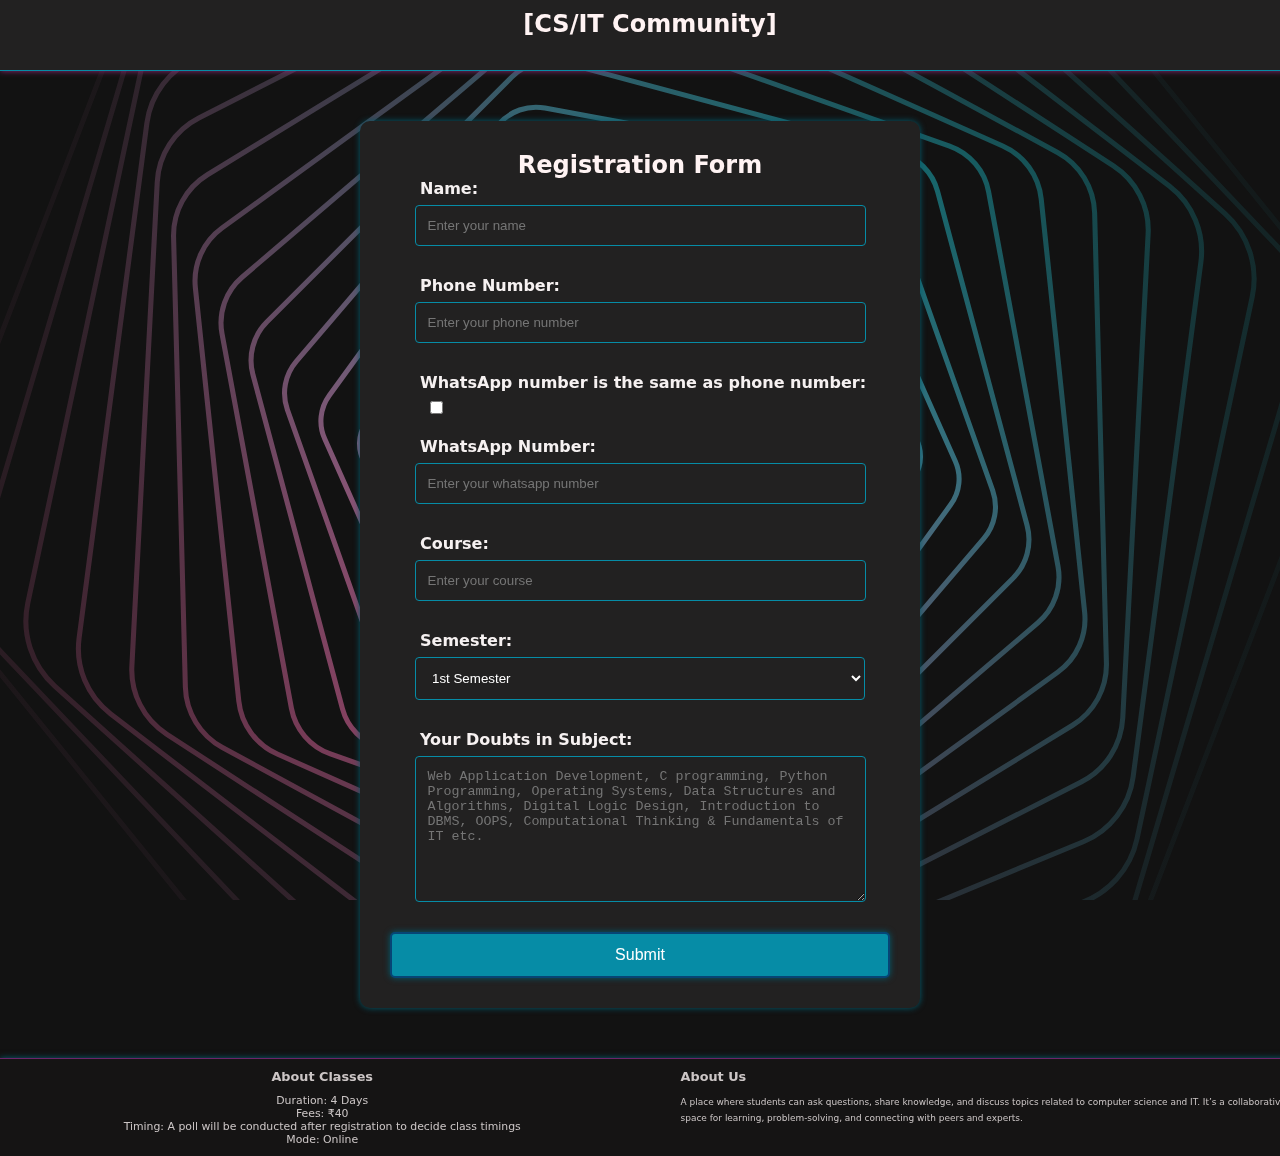
<file: index.html>
<!DOCTYPE html>
<html lang="en">
<head>
  <meta charset="UTF-8">
  <meta name="viewport" content="width=device-width, initial-scale=1.0">
  <title>Student Information Form</title>
<link rel="stylesheet" href="style.css">
</head>
<script>
    var submitted=false; </script>
<iframe src="" frameborder="0" name="cnfrm" id="cnfrm" style="display: none;" onload="if(submitted){window.location='payment/';}"></iframe>
<body>
  <header><h2>[CS/IT Community]</h2></header>
  

<svg xmlns="http://www.w3.org/2000/svg" version="1.1" xmlns:xlink="http://www.w3.org/1999/xlink" xmlns:svgjs="http://svgjs.dev/svgjs" viewBox="0 0 800 800" opacity="1"><defs><linearGradient x1="50%" y1="0%" x2="50%" y2="100%" id="gggyrate-grad"><stop stop-color="hsl(184, 74%, 44%)" stop-opacity="1" offset="0%"></stop><stop stop-color="hsl(332, 87%, 70%)" stop-opacity="1" offset="100%"></stop></linearGradient></defs><g stroke-width="4.5" stroke="url(#gggyrate-grad)" fill="none"><path d="M356.35234999180307 -229.51651353541382C383.3614969325979 -245.10744321746287 416.63844203224585 -245.10744321746287 443.6475889730407 -229.51214877346473L923.3523862227373 47.44509118035842C950.3615331635322 63.03602086240744 967.0000057133559 91.85654401206307 967.0000057133559 123.04276813811043V676.9572480457566C967.0000057133559 708.143472171804 950.3615331635322 736.9639953214596 923.3523862227373 752.5592897654576L443.6475889730407 1029.5165297192807C416.63844203224585 1045.1074594013296 383.3614969325979 1045.1074594013296 356.35234999180307 1029.5121649573318L-123.35244725789346 752.5549250035087C-150.36159419868835 736.9639953214596 -167.00006674851227 708.143472171804 -167.00006674851227 676.9572480457566V123.04276813811043C-167.00006674851227 91.85654401206307 -150.36159419868835 63.03602086240744 -123.35244725789346 47.44072641840944L356.35234999180307 -229.51651353541382Z " transform="rotate(81, 400, 400)" opacity="0.05"></path><path d="M358.7772177412819 -194.54337728539952C384.28585651869935 -209.26814420733473 415.7140824461444 -209.26814420733473 441.22272122356185 -194.53925501022536L894.2772519593864 67.03147161282982C919.7858907368038 81.75623853476509 935.5000037005263 108.97562150943986 935.5000037005263 138.42927762848444V661.570730874595C935.5000037005263 691.0243869936396 919.7858907368038 718.2437699683146 894.2772519593864 732.9726591654235L441.22272122356185 994.5433857884789C415.7140824461444 1009.2681527104141 384.28585651869935 1009.2681527104141 358.7772177412819 994.5392635133048L-94.27731299454263 732.9685368902497C-119.78595177195996 718.2437699683146 -135.5000647356826 691.0243869936396 -135.5000647356826 661.570730874595V138.42927762848444C-135.5000647356826 108.97562150943986 -119.78595177195996 81.75623853476509 -94.27731299454263 67.02734933765589L358.7772177412819 -194.54337728539952Z " transform="rotate(76.5, 400, 400)" opacity="0.11"></path><path d="M361.20208549076074 -159.57021051780708C385.21021610480057 -173.42881467962846 414.7897228600432 -173.42881467962846 438.797853474083 -159.56633072940792L865.2021176960357 86.6178825628794C889.2102483100753 100.47648672470075 904.0000016876966 126.09472952439467 904.0000016876966 153.8158176364367V646.1842442210113C904.0000016876966 673.9053323330531 889.2102483100753 699.5235751327473 865.2021176960357 713.3860590829677L438.797853474083 959.5702723752547C414.7897228600432 973.4288765370761 385.21021610480057 973.4288765370761 361.20208549076074 959.5663925868557L-65.2021787311918 713.3821792945685C-89.21030934523162 699.5235751327473 -104.00006272285293 673.9053323330531 -104.00006272285293 646.1842442210113V153.8158176364367C-104.00006272285293 126.09472952439467 -89.21030934523162 100.47648672470075 -65.2021787311918 86.61400277448035L361.20208549076074 -159.57021051780708Z " transform="rotate(72, 400, 400)" opacity="0.16"></path><path d="M363.6269532402396 -124.59713530294903C386.134575690902 -137.58957670465657 413.86536327394174 -137.58957670465657 436.3729857246042 -124.5934980013248L836.1269834326847 106.2042019601945C858.6346058833469 119.19664336190209 872.499999674867 143.2137459866151 872.499999674867 169.20226609165456V630.7976660146932C872.499999674867 656.7861861197325 858.6346058833469 680.8032887444456 836.1269834326847 693.7993674477771L436.3729857246042 924.5970674092966C413.86536327394174 937.5895088110042 386.134575690902 937.5895088110042 363.6269532402396 924.5934301076722L-36.1270444678409 693.7957301461531C-58.634666918503285 680.8032887444456 -72.50006071002326 656.7861861197325 -72.50006071002326 630.7976660146932V169.20226609165456C-72.50006071002326 143.2137459866151 -58.634666918503285 119.19664336190209 -36.1270444678409 106.20056465857044L363.6269532402396 -124.59713530294903Z " transform="rotate(67.5, 400, 400)" opacity="0.22"></path><path d="M366.0518209897184 -89.62398379414566C387.05893527700323 -101.75026243573936 412.9410036878405 -101.75026243573936 433.94811797512534 -89.62058897929637L807.0518491693338 125.79059765145502C828.0589634566186 137.9168762930487 840.9999976620375 160.33283874278084 840.9999976620375 184.58879084081764V615.4111641023203C840.9999976620375 639.6671162003571 828.0589634566186 662.0830786500892 807.0518491693338 674.2127521065322L433.94811797512534 889.6239387372834C412.9410036878405 901.7502173788771 387.05893527700323 901.7502173788771 366.0518209897184 889.6205439224343L-7.0519102044900706 674.2093572916829C-28.05902449177495 662.0830786500892 -41.00005869719354 639.6671162003571 -41.00005869719354 615.4111641023203V184.58879084081764C-41.00005869719354 160.33283874278084 -28.05902449177495 137.9168762930487 -7.0519102044900706 125.78720283660579L366.0518209897184 -89.62398379414566Z " transform="rotate(63, 400, 400)" opacity="0.27"></path><path d="M368.47668873919724 -54.65083228534229C387.9832948631047 -65.91094816682215 412.0166441017391 -65.91094816682215 431.5232502256465 -54.64767995726794L777.976714905983 145.37699334271548C797.4833210298902 156.63710922419534 809.4999956492074 177.45193149894658 809.4999956492074 199.9753155899807V600.0246621899475C809.4999956492074 622.5480462809817 797.4833210298902 643.362868555733 777.976714905983 654.6261367652871L431.5232502256465 854.6508100652704C412.0166441017391 865.9109259467505 387.9832948631047 865.9109259467505 368.47668873919724 854.6476577371964L22.023224058860762 654.6229844372128C2.5166179349533877 643.362868555733 -9.50005668436387 622.5480462809817 -9.50005668436387 600.0246621899475V199.9753155899807C-9.50005668436387 177.45193149894658 2.5166179349533877 156.63710922419534 22.023224058860762 145.37384101464124L368.47668873919724 -54.65083228534229Z " transform="rotate(58.5, 400, 400)" opacity="0.33"></path><path d="M370.9015564886761 -19.67768077653892C388.9076544492059 -30.071633897904917 411.09228451563786 -30.071633897904917 429.09838247616767 -19.674770935239508L748.9015806426321 164.96338903397594C766.907678603162 175.35734215534194 777.9999936363779 194.57102425511238 777.9999936363779 215.3618403391439V584.6381602775748C777.9999936363779 605.4289763616063 766.907678603162 624.6426584613766 748.9015806426321 635.039521424042L429.09838247616767 819.6776813932574C411.09228451563786 830.0716345146236 388.9076544492059 830.0716345146236 370.9015564886761 819.6747715519582L51.09835832221165 635.0366115827428C33.092260361681724 624.6426584613766 21.9999453284658 605.4289763616063 21.9999453284658 584.6381602775748V215.3618403391439C21.9999453284658 194.57102425511238 33.092260361681724 175.35734215534194 51.09835832221165 164.96047919267664L370.9015564886761 -19.67768077653892Z " transform="rotate(54, 400, 400)" opacity="0.39"></path><path d="M373.32645475573304 15.295470732264448C389.83204455288535 5.76768037101229 410.16795544711465 5.76768037101229 426.67354524426696 15.298138086788924L719.8264768968594 184.5497847252364C736.3320666940118 194.07757508648865 746.5000221411265 211.69011701127818 746.5000221411265 230.74836508830708V569.251658365202C746.5000221411265 588.309906442231 736.3320666940118 605.9224483670205 719.8264768968594 615.4529060827971L426.67354524426696 784.7045527212445C410.16795544711465 794.2323430824968 389.83204455288535 794.2323430824968 373.32645475573304 784.70188536672L80.17352310314061 615.4502387282727C63.667933305988186 605.9224483670205 53.49997785887359 588.309906442231 53.49997785887359 569.251658365202V230.74836508830708C53.49997785887359 211.69011701127818 63.667933305988186 194.07757508648865 80.17352310314061 184.54711737071204L373.32645475573304 15.295470732264448Z " transform="rotate(49.5, 400, 400)" opacity="0.44"></path><path d="M375.7513225052119 50.26859172348969C390.7564041389867 41.60696412235137 409.2435958610133 41.60696412235137 424.2486774947881 50.27101659123923L690.7513426335084 204.13614989891875C705.7564242672835 212.79777750005712 715.0000201282967 228.8091792498658 715.0000201282967 246.13485931989203V553.8651259352512C715.0000201282967 571.1908060052774 705.7564242672835 587.2022077550861 690.7513426335084 595.8662602239739L424.2486774947881 749.7313935316533C409.2435958610133 758.3930211327918 390.7564041389867 758.3930211327918 375.7513225052119 749.728968663904L109.24865736649144 595.8638353562244C94.24357573271658 587.2022077550861 84.99997987170326 571.1908060052774 84.99997987170326 553.8651259352512V246.13485931989203C84.99997987170326 228.8091792498658 94.24357573271658 212.79777750005712 109.24865736649144 204.13372503116932L375.7513225052119 50.26859172348969Z " transform="rotate(45, 400, 400)" opacity="0.50"></path><path d="M378.1761902546906 85.24174323229306C391.680763725088 77.44627839126858 408.319236274912 77.44627839126858 421.8238097453094 85.2439256132676L661.6762083701577 223.7225455901792C675.1807818405551 231.51801043120372 683.500018115467 245.92827200603153 683.500018115467 261.5213840690552V538.4786240228783C683.500018115467 554.071736085902 675.1807818405551 568.4819976607298 661.6762083701577 576.2796448827288L421.8238097453094 714.7582648596403C408.319236274912 722.5537297006648 391.680763725088 722.5537297006648 378.1761902546906 714.7560824786659L138.32379162984233 576.2774625017544C124.81921815944492 568.4819976607298 116.49998188453293 554.071736085902 116.49998188453293 538.4786240228783V261.5213840690552C116.49998188453293 245.92827200603153 124.81921815944492 231.51801043120372 138.32379162984233 223.72036320920472L378.1761902546906 85.24174323229306Z " transform="rotate(40.5, 400, 400)" opacity="0.55"></path><path d="M380.6010732629585 120.21486422351836C392.6051385699784 113.28556214260766 407.3948919475997 113.28556214260766 419.39895725461963 120.21680411771791L632.601089365596 243.3089107638616C644.6051546726158 250.23821284477225 652.0000313614264 263.0473342446192 652.0000313614264 276.9078783006402V523.0920915929275C652.0000313614264 536.9526356489484 644.6051546726158 549.7617570487955 632.601089365596 556.6929990239057L419.39895725461963 679.7851056700492C407.3948919475997 686.7144077509599 392.6051385699784 686.7144077509599 380.6010732629585 679.7831657758497L167.39894115198223 556.6910591297061C155.3948758449623 549.7617570487955 147.99999915615166 536.9526356489484 147.99999915615166 523.0920915929275V276.9078783006402C147.99999915615166 263.0473342446192 155.3948758449623 250.23821284477225 167.39894115198223 243.30697086966205L380.6010732629585 120.21486422351836Z " transform="rotate(36, 400, 400)" opacity="0.61"></path><path d="M383.02592575364827 155.18801573232173C393.5294828972907 149.12487641152487 406.4705171027093 149.12487641152487 416.97407424635173 155.18971313974635L603.525939843456 262.89530645512207C614.0294969870984 268.9584457759189 620.5000140898078 280.16642700078495 620.5000140898078 292.29440304980335V507.7055896805547C620.5000140898078 519.8335657295731 614.0294969870984 531.0415469544391 603.525939843456 537.1063836826606L416.97407424635173 644.8119769980362C406.4705171027093 650.8751163188331 393.5294828972907 650.8751163188331 383.02592575364827 644.8102795906117L196.47406015654406 537.104686275236C185.9705030129016 531.0415469544391 179.49998591019227 519.8335657295731 179.49998591019227 507.7055896805547V292.29440304980335C179.49998591019227 280.16642700078495 185.9705030129016 268.9584457759189 196.47406015654406 262.8936090476974L383.02592575364827 155.18801573232173Z " transform="rotate(31.5, 400, 400)" opacity="0.66"></path><path d="M385.4507935031271 190.1611672411251C394.453842483392 184.96419068044207 405.546157516608 184.96419068044207 414.5492064968729 190.16262216177478L574.4508055801051 282.48170214638253C583.45385456037 287.6786787070655 589.000012076978 297.28551975695075 589.000012076978 307.6809277989665V492.31908776818193C589.000012076978 502.7144958101976 583.45385456037 512.3213368600829 574.4508055801051 517.5197683414156L414.5492064968729 609.8388483260233C405.546157516608 615.0358248867063 394.453842483392 615.0358248867063 385.4507935031271 609.8373934053736L225.5491944198949 517.5183134207659C216.54614543962992 512.3213368600829 210.99998792302193 502.7144958101976 210.99998792302193 492.31908776818193V307.6809277989665C210.99998792302193 297.28551975695075 216.54614543962992 287.6786787070655 225.5491944198949 282.48024722573285L385.4507935031271 190.1611672411251Z " transform="rotate(27, 400, 400)" opacity="0.72"></path><path d="M387.87566125260594 225.1343034911394C395.37820206949334 220.80348969057022 404.62179793050666 220.80348969057022 412.12433874739406 225.13551592501415L545.3756713167543 302.06808257885393C552.8782121336417 306.3988963794231 557.5000100641483 314.4045972543274 557.5000100641483 323.06743728934055V476.9325705970201C557.5000100641483 485.59541063203324 552.8782121336417 493.6011115069375 545.3756713167543 497.9331377413814L412.12433874739406 574.8657043952212C404.62179793050666 579.1965181957904 395.37820206949334 579.1965181957904 387.87566125260594 574.8644919613465L254.62432868324572 497.93192530750673C247.12178786635826 493.6011115069375 242.4999899358516 485.59541063203324 242.4999899358516 476.9325705970201V323.06743728934055C242.4999899358516 314.4045972543274 247.12178786635826 306.3988963794231 254.62432868324572 302.0668701449792L387.87566125260594 225.1343034911394Z " transform="rotate(22.5, 400, 400)" opacity="0.78"></path><path d="M390.3005290020847 260.10742448236465C396.3025616555947 256.6427734419093 403.6974383444053 256.6427734419093 409.6994709979153 260.1083944294644L516.3005370534034 321.65444775253627C522.3025697069133 325.1190987929916 526.0000080513187 331.52365949291504 526.0000080513187 338.4539315209256V461.54603816706924C526.0000080513187 468.4763101950797 522.3025697069133 474.8808708950032 516.3005370534034 478.3464918825583L409.6994709979153 539.8925452056301C403.6974383444053 543.3571962460854 396.3025616555947 543.3571962460854 390.3005290020847 539.8915752585303L283.6994629465966 478.3455219354585C277.6974302930866 474.8808708950032 273.9999919486813 468.4763101950797 273.9999919486813 461.54603816706924V338.4539315209256C273.9999919486813 331.52365949291504 277.6974302930866 325.1190987929916 283.6994629465966 321.6534778054365L390.3005290020847 260.10742448236465Z " transform="rotate(18, 400, 400)" opacity="0.83"></path><path d="M392.72539675156355 295.08058362056255C397.226921241696 292.482095340221 402.773078758304 292.482095340221 407.27460324843645 295.0813110808874L487.22540279005256 341.24085107319127C491.726927280185 343.83933935353275 494.500006038489 348.6427598784754 494.500006038489 353.8404638994832V446.15954388409097C494.500006038489 451.3572479050988 491.726927280185 456.1606684300414 487.22540279005256 458.7598841707078L407.27460324843645 504.9194241630116C402.773078758304 507.51791244335317 397.226921241696 507.51791244335317 392.72539675156355 504.9186967026868L312.77459720994744 458.75915671038297C308.273072719815 456.1606684300414 305.499993961511 451.3572479050988 305.499993961511 446.15954388409097V353.8404638994832C305.499993961511 348.6427598784754 308.273072719815 343.83933935353275 312.77459720994744 341.2401236128664L392.72539675156355 295.08058362056255Z " transform="rotate(13.5, 400, 400)" opacity="0.89"></path><path d="M395.15026450104233 330.0537274999714C398.15128082779734 328.3214019797437 401.84871917220266 328.3214019797437 404.84973549895767 330.05421247352126L458.1502685267017 360.8272391350572C461.1512848534567 362.5595646552849 463.00000402565934 365.7618450052466 463.00000402565934 369.22698101925187V430.7730343423237C463.00000402565934 434.2381703563289 461.1512848534567 437.4404507062907 458.1502685267017 439.1732612000682L404.84973549895767 469.9462878616041C401.84871917220266 471.6786133818318 398.15128082779734 471.6786133818318 395.15026450104233 469.94580288805423L341.8497314732983 439.1727762265183C338.8487151465433 437.4404507062907 336.99999597434066 434.2381703563289 336.99999597434066 430.7730343423237V369.22698101925187C336.99999597434066 365.7618450052466 338.8487151465433 362.5595646552849 341.8497314732983 360.8267541615073L395.15026450104233 330.0537274999714Z " transform="rotate(9, 400, 400)" opacity="0.94"></path><path d="M397.57513225052116 365.02685612059116C399.07564041389867 364.16069336047735 400.92435958610133 364.16069336047735 402.42486774947884 365.0270986073661L429.07513426335083 380.41361193813407C430.57564242672834 381.2797746982479 431.50000201282967 382.8809148732288 431.50000201282967 384.6134828802314V415.3865095417673C431.50000201282967 417.11907754876995 430.57564242672834 418.7202177237508 429.07513426335083 419.58662297063955L402.42486774947884 434.9731363014075C400.92435958610133 435.8392990615214 399.07564041389867 435.8392990615214 397.57513225052116 434.9728938146326L370.92486573664917 419.5863804838646C369.42435757327166 418.7202177237508 368.49999798717033 417.11907754876995 368.49999798717033 415.3865095417673V384.6134828802314C368.49999798717033 382.8809148732288 369.42435757327166 381.2797746982479 370.92486573664917 380.41336945135913L397.57513225052116 365.02685612059116Z " transform="rotate(4.5, 400, 400)" opacity="1.00"></path></g></svg>
<main> 

  <!--https://docs.google.com/forms/d/e/1FAIpQLSfnnNDAog4SPTZMzYq0W0U_JeVWnHgulmrAkp68bD6QJRJDZA/viewform?usp=pp_url&
  entry.741328023=pallavi+negi&
  entry.212499248=9368967683&
  entry.890880911=9675432178&
  entry.1427407413=bca&
  entry.1673499141=2nd+semester&
  entry.2045122406=BCA-->

  <div class="form-container"> 
      <h2>Registration Form</h2> 
      <form action="https://docs.google.com/forms/d/e/1FAIpQLSfnnNDAog4SPTZMzYq0W0U_JeVWnHgulmrAkp68bD6QJRJDZA/formResponse" method="post" target="cnfrm"onsubmit="submitted=true" id="myForm"> 
         <label for="name">Name:</label> 
         <input type="text" id="name" name="entry.741328023" placeholder="Enter your name" required> 

         <label for="phone">Phone Number:</label> 
         <input type="tel" id="phone" name="entry.212499248" placeholder="Enter your phone number" pattern="[0-9]{10}" required> 

         <label for="sameAsPhone">WhatsApp number is the same as phone number:</label> 
         <input type="checkbox" id="sameAsPhone" name="sameAsPhone"> 
       <br><br> 
       <div class="whatsapp-group">
         <label for="whatsapp">WhatsApp Number:</label> 
         <input type="tel" id="whatsapp" name="entry.890880911" placeholder="Enter your whatsapp number" pattern="[0-9]{10}"> 
       </div>
         <label for="course">Course:</label> 
         <input type="text" id="course" name="entry.1427407413" placeholder="Enter your course" required> 

         <label for="semester">Semester:</label> 
         <select id="semester" name="entry.1673499141" required> 
             <option value="1">1st Semester</option> 
             <option value="2">2nd Semester</option> 
             <option value="3">3rd Semester</option> 
             <option value="4">4th Semester</option> 
             <option value="5">5th Semester</option> 
             <option value="6">6th Semester</option> 
         </select> 

         <label for="subject">Your Doubts in Subject:</label> 
         <textarea id="subject" name="entry.2045122406" placeholder="Web Application Development, C programming, Python Programming, Operating Systems, Data Structures and Algorithms, Digital Logic Design, Introduction to DBMS, OOPS, Computational Thinking & Fundamentals of IT etc." required></textarea> 

         <button type="submit">Submit</button>
      </form> 
  </div> 
</main> 
<footer> 
  <div class="footer-section"> 
    <div class="class-timing"> 
      <h4>About Classes</h4> 
      <section>Duration: 4 Days</section> 
      <section>Fees: ₹40</section> 
      <section>Timing: A poll will be conducted after registration to decide class timings</section> 
      <section>Mode: Online</section> 
    </div> 
    <div class="description"> 
      <h4>About Us</h4> 
      <p>A place where students can ask questions, share knowledge, and discuss topics related to computer science and IT. It’s a collaborative space for learning, problem-solving, and connecting with peers and experts.</p> 
    </div> 
  </div> 
</footer>

</body>
</html>
</file>
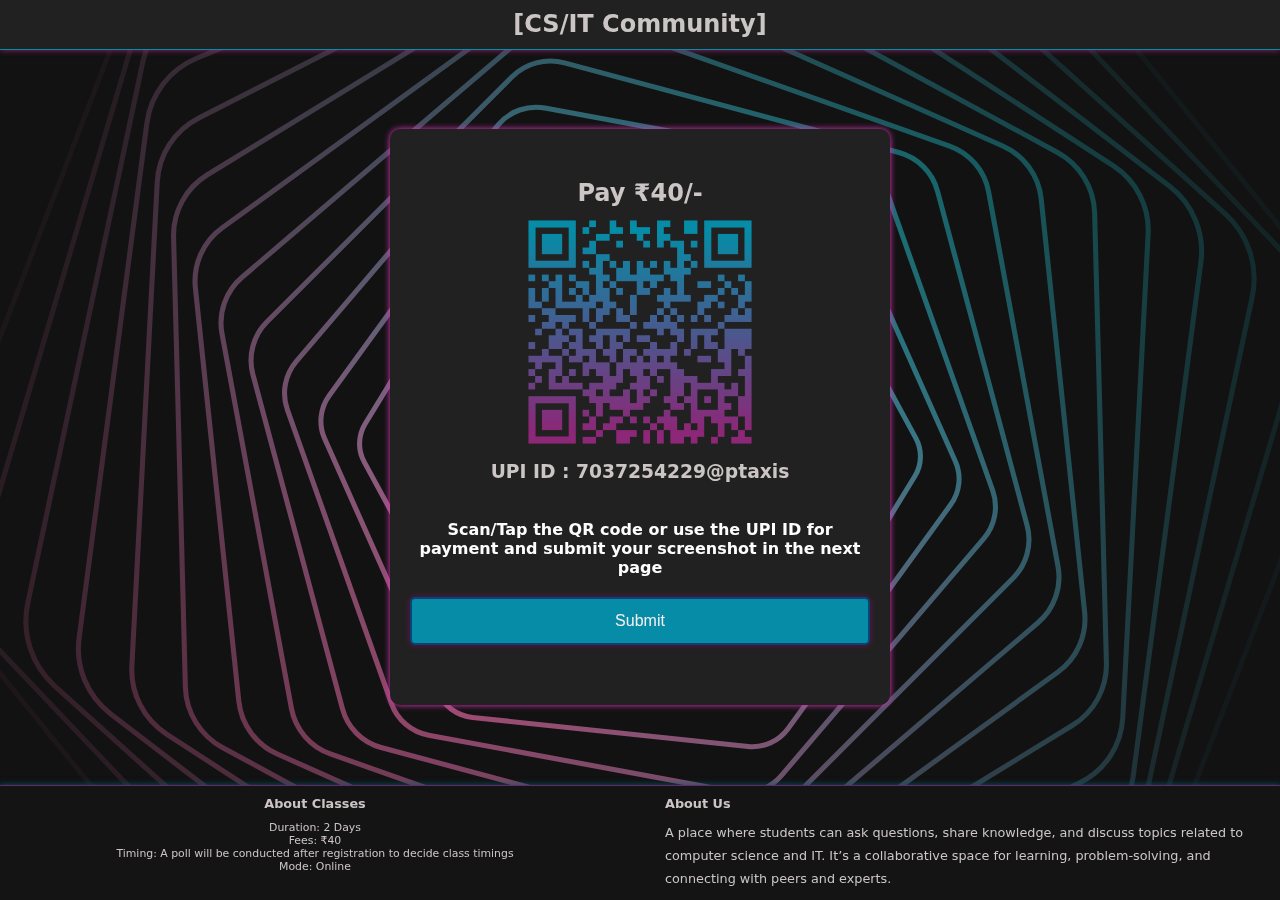
<file: payment/index.html>
<!DOCTYPE html>
<html lang="en">
<head>
    <meta charset="UTF-8">
    <meta name="viewport" content="width=device-width, initial-scale=1.0">
  <link rel="stylesheet" href="style.css">
    <title>Payment</title>
   
</head>
<body>
    <header><h2>[CS/IT Community]</h2></header>

<svg xmlns="http://www.w3.org/2000/svg" version="1.1" xmlns:xlink="http://www.w3.org/1999/xlink" xmlns:svgjs="http://svgjs.dev/svgjs" viewBox="0 0 800 800" opacity="1"><defs><linearGradient x1="50%" y1="0%" x2="50%" y2="100%" id="gggyrate-grad"><stop stop-color="hsl(184, 74%, 44%)" stop-opacity="1" offset="0%"></stop><stop stop-color="hsl(332, 87%, 70%)" stop-opacity="1" offset="100%"></stop></linearGradient></defs><g stroke-width="4.5" stroke="url(#gggyrate-grad)" fill="none"><path d="M356.35234999180307 -229.51651353541382C383.3614969325979 -245.10744321746287 416.63844203224585 -245.10744321746287 443.6475889730407 -229.51214877346473L923.3523862227373 47.44509118035842C950.3615331635322 63.03602086240744 967.0000057133559 91.85654401206307 967.0000057133559 123.04276813811043V676.9572480457566C967.0000057133559 708.143472171804 950.3615331635322 736.9639953214596 923.3523862227373 752.5592897654576L443.6475889730407 1029.5165297192807C416.63844203224585 1045.1074594013296 383.3614969325979 1045.1074594013296 356.35234999180307 1029.5121649573318L-123.35244725789346 752.5549250035087C-150.36159419868835 736.9639953214596 -167.00006674851227 708.143472171804 -167.00006674851227 676.9572480457566V123.04276813811043C-167.00006674851227 91.85654401206307 -150.36159419868835 63.03602086240744 -123.35244725789346 47.44072641840944L356.35234999180307 -229.51651353541382Z " transform="rotate(81, 400, 400)" opacity="0.05"></path><path d="M358.7772177412819 -194.54337728539952C384.28585651869935 -209.26814420733473 415.7140824461444 -209.26814420733473 441.22272122356185 -194.53925501022536L894.2772519593864 67.03147161282982C919.7858907368038 81.75623853476509 935.5000037005263 108.97562150943986 935.5000037005263 138.42927762848444V661.570730874595C935.5000037005263 691.0243869936396 919.7858907368038 718.2437699683146 894.2772519593864 732.9726591654235L441.22272122356185 994.5433857884789C415.7140824461444 1009.2681527104141 384.28585651869935 1009.2681527104141 358.7772177412819 994.5392635133048L-94.27731299454263 732.9685368902497C-119.78595177195996 718.2437699683146 -135.5000647356826 691.0243869936396 -135.5000647356826 661.570730874595V138.42927762848444C-135.5000647356826 108.97562150943986 -119.78595177195996 81.75623853476509 -94.27731299454263 67.02734933765589L358.7772177412819 -194.54337728539952Z " transform="rotate(76.5, 400, 400)" opacity="0.11"></path><path d="M361.20208549076074 -159.57021051780708C385.21021610480057 -173.42881467962846 414.7897228600432 -173.42881467962846 438.797853474083 -159.56633072940792L865.2021176960357 86.6178825628794C889.2102483100753 100.47648672470075 904.0000016876966 126.09472952439467 904.0000016876966 153.8158176364367V646.1842442210113C904.0000016876966 673.9053323330531 889.2102483100753 699.5235751327473 865.2021176960357 713.3860590829677L438.797853474083 959.5702723752547C414.7897228600432 973.4288765370761 385.21021610480057 973.4288765370761 361.20208549076074 959.5663925868557L-65.2021787311918 713.3821792945685C-89.21030934523162 699.5235751327473 -104.00006272285293 673.9053323330531 -104.00006272285293 646.1842442210113V153.8158176364367C-104.00006272285293 126.09472952439467 -89.21030934523162 100.47648672470075 -65.2021787311918 86.61400277448035L361.20208549076074 -159.57021051780708Z " transform="rotate(72, 400, 400)" opacity="0.16"></path><path d="M363.6269532402396 -124.59713530294903C386.134575690902 -137.58957670465657 413.86536327394174 -137.58957670465657 436.3729857246042 -124.5934980013248L836.1269834326847 106.2042019601945C858.6346058833469 119.19664336190209 872.499999674867 143.2137459866151 872.499999674867 169.20226609165456V630.7976660146932C872.499999674867 656.7861861197325 858.6346058833469 680.8032887444456 836.1269834326847 693.7993674477771L436.3729857246042 924.5970674092966C413.86536327394174 937.5895088110042 386.134575690902 937.5895088110042 363.6269532402396 924.5934301076722L-36.1270444678409 693.7957301461531C-58.634666918503285 680.8032887444456 -72.50006071002326 656.7861861197325 -72.50006071002326 630.7976660146932V169.20226609165456C-72.50006071002326 143.2137459866151 -58.634666918503285 119.19664336190209 -36.1270444678409 106.20056465857044L363.6269532402396 -124.59713530294903Z " transform="rotate(67.5, 400, 400)" opacity="0.22"></path><path d="M366.0518209897184 -89.62398379414566C387.05893527700323 -101.75026243573936 412.9410036878405 -101.75026243573936 433.94811797512534 -89.62058897929637L807.0518491693338 125.79059765145502C828.0589634566186 137.9168762930487 840.9999976620375 160.33283874278084 840.9999976620375 184.58879084081764V615.4111641023203C840.9999976620375 639.6671162003571 828.0589634566186 662.0830786500892 807.0518491693338 674.2127521065322L433.94811797512534 889.6239387372834C412.9410036878405 901.7502173788771 387.05893527700323 901.7502173788771 366.0518209897184 889.6205439224343L-7.0519102044900706 674.2093572916829C-28.05902449177495 662.0830786500892 -41.00005869719354 639.6671162003571 -41.00005869719354 615.4111641023203V184.58879084081764C-41.00005869719354 160.33283874278084 -28.05902449177495 137.9168762930487 -7.0519102044900706 125.78720283660579L366.0518209897184 -89.62398379414566Z " transform="rotate(63, 400, 400)" opacity="0.27"></path><path d="M368.47668873919724 -54.65083228534229C387.9832948631047 -65.91094816682215 412.0166441017391 -65.91094816682215 431.5232502256465 -54.64767995726794L777.976714905983 145.37699334271548C797.4833210298902 156.63710922419534 809.4999956492074 177.45193149894658 809.4999956492074 199.9753155899807V600.0246621899475C809.4999956492074 622.5480462809817 797.4833210298902 643.362868555733 777.976714905983 654.6261367652871L431.5232502256465 854.6508100652704C412.0166441017391 865.9109259467505 387.9832948631047 865.9109259467505 368.47668873919724 854.6476577371964L22.023224058860762 654.6229844372128C2.5166179349533877 643.362868555733 -9.50005668436387 622.5480462809817 -9.50005668436387 600.0246621899475V199.9753155899807C-9.50005668436387 177.45193149894658 2.5166179349533877 156.63710922419534 22.023224058860762 145.37384101464124L368.47668873919724 -54.65083228534229Z " transform="rotate(58.5, 400, 400)" opacity="0.33"></path><path d="M370.9015564886761 -19.67768077653892C388.9076544492059 -30.071633897904917 411.09228451563786 -30.071633897904917 429.09838247616767 -19.674770935239508L748.9015806426321 164.96338903397594C766.907678603162 175.35734215534194 777.9999936363779 194.57102425511238 777.9999936363779 215.3618403391439V584.6381602775748C777.9999936363779 605.4289763616063 766.907678603162 624.6426584613766 748.9015806426321 635.039521424042L429.09838247616767 819.6776813932574C411.09228451563786 830.0716345146236 388.9076544492059 830.0716345146236 370.9015564886761 819.6747715519582L51.09835832221165 635.0366115827428C33.092260361681724 624.6426584613766 21.9999453284658 605.4289763616063 21.9999453284658 584.6381602775748V215.3618403391439C21.9999453284658 194.57102425511238 33.092260361681724 175.35734215534194 51.09835832221165 164.96047919267664L370.9015564886761 -19.67768077653892Z " transform="rotate(54, 400, 400)" opacity="0.39"></path><path d="M373.32645475573304 15.295470732264448C389.83204455288535 5.76768037101229 410.16795544711465 5.76768037101229 426.67354524426696 15.298138086788924L719.8264768968594 184.5497847252364C736.3320666940118 194.07757508648865 746.5000221411265 211.69011701127818 746.5000221411265 230.74836508830708V569.251658365202C746.5000221411265 588.309906442231 736.3320666940118 605.9224483670205 719.8264768968594 615.4529060827971L426.67354524426696 784.7045527212445C410.16795544711465 794.2323430824968 389.83204455288535 794.2323430824968 373.32645475573304 784.70188536672L80.17352310314061 615.4502387282727C63.667933305988186 605.9224483670205 53.49997785887359 588.309906442231 53.49997785887359 569.251658365202V230.74836508830708C53.49997785887359 211.69011701127818 63.667933305988186 194.07757508648865 80.17352310314061 184.54711737071204L373.32645475573304 15.295470732264448Z " transform="rotate(49.5, 400, 400)" opacity="0.44"></path><path d="M375.7513225052119 50.26859172348969C390.7564041389867 41.60696412235137 409.2435958610133 41.60696412235137 424.2486774947881 50.27101659123923L690.7513426335084 204.13614989891875C705.7564242672835 212.79777750005712 715.0000201282967 228.8091792498658 715.0000201282967 246.13485931989203V553.8651259352512C715.0000201282967 571.1908060052774 705.7564242672835 587.2022077550861 690.7513426335084 595.8662602239739L424.2486774947881 749.7313935316533C409.2435958610133 758.3930211327918 390.7564041389867 758.3930211327918 375.7513225052119 749.728968663904L109.24865736649144 595.8638353562244C94.24357573271658 587.2022077550861 84.99997987170326 571.1908060052774 84.99997987170326 553.8651259352512V246.13485931989203C84.99997987170326 228.8091792498658 94.24357573271658 212.79777750005712 109.24865736649144 204.13372503116932L375.7513225052119 50.26859172348969Z " transform="rotate(45, 400, 400)" opacity="0.50"></path><path d="M378.1761902546906 85.24174323229306C391.680763725088 77.44627839126858 408.319236274912 77.44627839126858 421.8238097453094 85.2439256132676L661.6762083701577 223.7225455901792C675.1807818405551 231.51801043120372 683.500018115467 245.92827200603153 683.500018115467 261.5213840690552V538.4786240228783C683.500018115467 554.071736085902 675.1807818405551 568.4819976607298 661.6762083701577 576.2796448827288L421.8238097453094 714.7582648596403C408.319236274912 722.5537297006648 391.680763725088 722.5537297006648 378.1761902546906 714.7560824786659L138.32379162984233 576.2774625017544C124.81921815944492 568.4819976607298 116.49998188453293 554.071736085902 116.49998188453293 538.4786240228783V261.5213840690552C116.49998188453293 245.92827200603153 124.81921815944492 231.51801043120372 138.32379162984233 223.72036320920472L378.1761902546906 85.24174323229306Z " transform="rotate(40.5, 400, 400)" opacity="0.55"></path><path d="M380.6010732629585 120.21486422351836C392.6051385699784 113.28556214260766 407.3948919475997 113.28556214260766 419.39895725461963 120.21680411771791L632.601089365596 243.3089107638616C644.6051546726158 250.23821284477225 652.0000313614264 263.0473342446192 652.0000313614264 276.9078783006402V523.0920915929275C652.0000313614264 536.9526356489484 644.6051546726158 549.7617570487955 632.601089365596 556.6929990239057L419.39895725461963 679.7851056700492C407.3948919475997 686.7144077509599 392.6051385699784 686.7144077509599 380.6010732629585 679.7831657758497L167.39894115198223 556.6910591297061C155.3948758449623 549.7617570487955 147.99999915615166 536.9526356489484 147.99999915615166 523.0920915929275V276.9078783006402C147.99999915615166 263.0473342446192 155.3948758449623 250.23821284477225 167.39894115198223 243.30697086966205L380.6010732629585 120.21486422351836Z " transform="rotate(36, 400, 400)" opacity="0.61"></path><path d="M383.02592575364827 155.18801573232173C393.5294828972907 149.12487641152487 406.4705171027093 149.12487641152487 416.97407424635173 155.18971313974635L603.525939843456 262.89530645512207C614.0294969870984 268.9584457759189 620.5000140898078 280.16642700078495 620.5000140898078 292.29440304980335V507.7055896805547C620.5000140898078 519.8335657295731 614.0294969870984 531.0415469544391 603.525939843456 537.1063836826606L416.97407424635173 644.8119769980362C406.4705171027093 650.8751163188331 393.5294828972907 650.8751163188331 383.02592575364827 644.8102795906117L196.47406015654406 537.104686275236C185.9705030129016 531.0415469544391 179.49998591019227 519.8335657295731 179.49998591019227 507.7055896805547V292.29440304980335C179.49998591019227 280.16642700078495 185.9705030129016 268.9584457759189 196.47406015654406 262.8936090476974L383.02592575364827 155.18801573232173Z " transform="rotate(31.5, 400, 400)" opacity="0.66"></path><path d="M385.4507935031271 190.1611672411251C394.453842483392 184.96419068044207 405.546157516608 184.96419068044207 414.5492064968729 190.16262216177478L574.4508055801051 282.48170214638253C583.45385456037 287.6786787070655 589.000012076978 297.28551975695075 589.000012076978 307.6809277989665V492.31908776818193C589.000012076978 502.7144958101976 583.45385456037 512.3213368600829 574.4508055801051 517.5197683414156L414.5492064968729 609.8388483260233C405.546157516608 615.0358248867063 394.453842483392 615.0358248867063 385.4507935031271 609.8373934053736L225.5491944198949 517.5183134207659C216.54614543962992 512.3213368600829 210.99998792302193 502.7144958101976 210.99998792302193 492.31908776818193V307.6809277989665C210.99998792302193 297.28551975695075 216.54614543962992 287.6786787070655 225.5491944198949 282.48024722573285L385.4507935031271 190.1611672411251Z " transform="rotate(27, 400, 400)" opacity="0.72"></path><path d="M387.87566125260594 225.1343034911394C395.37820206949334 220.80348969057022 404.62179793050666 220.80348969057022 412.12433874739406 225.13551592501415L545.3756713167543 302.06808257885393C552.8782121336417 306.3988963794231 557.5000100641483 314.4045972543274 557.5000100641483 323.06743728934055V476.9325705970201C557.5000100641483 485.59541063203324 552.8782121336417 493.6011115069375 545.3756713167543 497.9331377413814L412.12433874739406 574.8657043952212C404.62179793050666 579.1965181957904 395.37820206949334 579.1965181957904 387.87566125260594 574.8644919613465L254.62432868324572 497.93192530750673C247.12178786635826 493.6011115069375 242.4999899358516 485.59541063203324 242.4999899358516 476.9325705970201V323.06743728934055C242.4999899358516 314.4045972543274 247.12178786635826 306.3988963794231 254.62432868324572 302.0668701449792L387.87566125260594 225.1343034911394Z " transform="rotate(22.5, 400, 400)" opacity="0.78"></path><path d="M390.3005290020847 260.10742448236465C396.3025616555947 256.6427734419093 403.6974383444053 256.6427734419093 409.6994709979153 260.1083944294644L516.3005370534034 321.65444775253627C522.3025697069133 325.1190987929916 526.0000080513187 331.52365949291504 526.0000080513187 338.4539315209256V461.54603816706924C526.0000080513187 468.4763101950797 522.3025697069133 474.8808708950032 516.3005370534034 478.3464918825583L409.6994709979153 539.8925452056301C403.6974383444053 543.3571962460854 396.3025616555947 543.3571962460854 390.3005290020847 539.8915752585303L283.6994629465966 478.3455219354585C277.6974302930866 474.8808708950032 273.9999919486813 468.4763101950797 273.9999919486813 461.54603816706924V338.4539315209256C273.9999919486813 331.52365949291504 277.6974302930866 325.1190987929916 283.6994629465966 321.6534778054365L390.3005290020847 260.10742448236465Z " transform="rotate(18, 400, 400)" opacity="0.83"></path><path d="M392.72539675156355 295.08058362056255C397.226921241696 292.482095340221 402.773078758304 292.482095340221 407.27460324843645 295.0813110808874L487.22540279005256 341.24085107319127C491.726927280185 343.83933935353275 494.500006038489 348.6427598784754 494.500006038489 353.8404638994832V446.15954388409097C494.500006038489 451.3572479050988 491.726927280185 456.1606684300414 487.22540279005256 458.7598841707078L407.27460324843645 504.9194241630116C402.773078758304 507.51791244335317 397.226921241696 507.51791244335317 392.72539675156355 504.9186967026868L312.77459720994744 458.75915671038297C308.273072719815 456.1606684300414 305.499993961511 451.3572479050988 305.499993961511 446.15954388409097V353.8404638994832C305.499993961511 348.6427598784754 308.273072719815 343.83933935353275 312.77459720994744 341.2401236128664L392.72539675156355 295.08058362056255Z " transform="rotate(13.5, 400, 400)" opacity="0.89"></path><path d="M395.15026450104233 330.0537274999714C398.15128082779734 328.3214019797437 401.84871917220266 328.3214019797437 404.84973549895767 330.05421247352126L458.1502685267017 360.8272391350572C461.1512848534567 362.5595646552849 463.00000402565934 365.7618450052466 463.00000402565934 369.22698101925187V430.7730343423237C463.00000402565934 434.2381703563289 461.1512848534567 437.4404507062907 458.1502685267017 439.1732612000682L404.84973549895767 469.9462878616041C401.84871917220266 471.6786133818318 398.15128082779734 471.6786133818318 395.15026450104233 469.94580288805423L341.8497314732983 439.1727762265183C338.8487151465433 437.4404507062907 336.99999597434066 434.2381703563289 336.99999597434066 430.7730343423237V369.22698101925187C336.99999597434066 365.7618450052466 338.8487151465433 362.5595646552849 341.8497314732983 360.8267541615073L395.15026450104233 330.0537274999714Z " transform="rotate(9, 400, 400)" opacity="0.94"></path><path d="M397.57513225052116 365.02685612059116C399.07564041389867 364.16069336047735 400.92435958610133 364.16069336047735 402.42486774947884 365.0270986073661L429.07513426335083 380.41361193813407C430.57564242672834 381.2797746982479 431.50000201282967 382.8809148732288 431.50000201282967 384.6134828802314V415.3865095417673C431.50000201282967 417.11907754876995 430.57564242672834 418.7202177237508 429.07513426335083 419.58662297063955L402.42486774947884 434.9731363014075C400.92435958610133 435.8392990615214 399.07564041389867 435.8392990615214 397.57513225052116 434.9728938146326L370.92486573664917 419.5863804838646C369.42435757327166 418.7202177237508 368.49999798717033 417.11907754876995 368.49999798717033 415.3865095417673V384.6134828802314C368.49999798717033 382.8809148732288 369.42435757327166 381.2797746982479 370.92486573664917 380.41336945135913L397.57513225052116 365.02685612059116Z " transform="rotate(4.5, 400, 400)" opacity="1.00"></path></g></svg>
<main>
    <div class="form-container">
      <h2>  Pay ₹40/- </h2>
      <a href="upi://pay?pa=7037254229@ptaxis&pn=SHANKAR%20SINGHAL"><img src="/qr-code.png" alt=""></a>
      <h3>UPI ID : 7037254229@ptaxis</h3>
<br><br>
      <h4> Scan/Tap the QR code or use the UPI ID for payment and submit your screenshot in the next page </h>
      <a href="/submitted/"><button type="button">Submit</button></a>
     
    
</main>

<footer>
    <div class="footer-section">
      <div class="class-timing">
        <h4>About Classes</h4>
        <section>Duration: 2 Days</section>
        <section>Fees: ₹40</section>
        <section>Timing: A poll will be conducted after registration to decide class timings</section>
        <section>Mode: Online</section>
      </div>
      <div class="description">
        <h4>About Us</h4>
        <p>A place where students can ask questions, share knowledge, and discuss topics related to computer science and IT. It’s a collaborative space for learning, problem-solving, and connecting with peers and experts.</p>
      </div>
    </div>
  </footer>
</body>
</html>
</file>
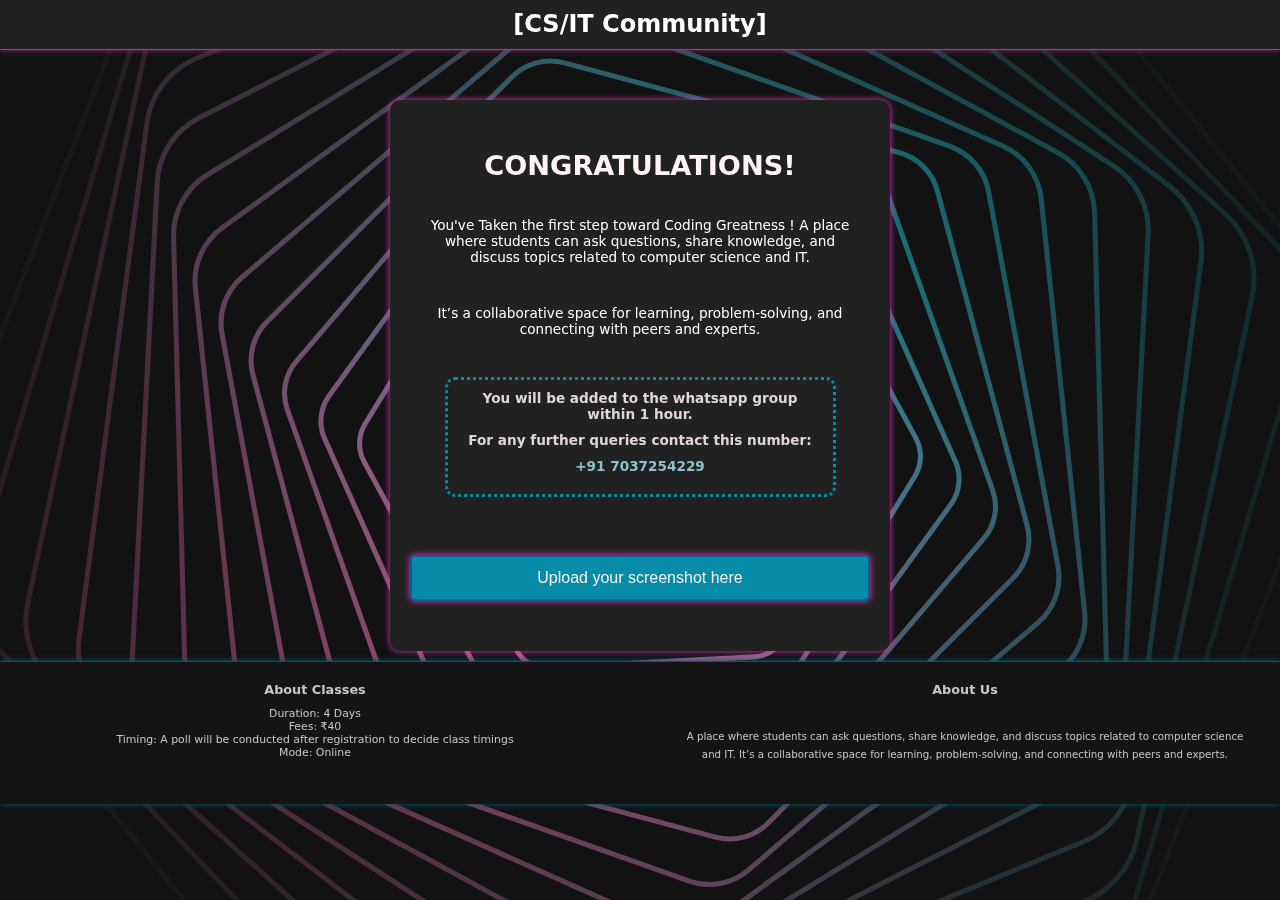
<file: submitted/index.html>
<!DOCTYPE html>
<html lang="en">
<head>
    <meta charset="UTF-8">
    <meta name="viewport" content="width=device-width, initial-scale=1.0">
    <title>Submiited</title>
    <link rel="stylesheet" href="style.css">
 
</head>
<body>
    <header><h2>[CS/IT Community]</h2></header>

<svg xmlns="http://www.w3.org/2000/svg" version="1.1" xmlns:xlink="http://www.w3.org/1999/xlink" xmlns:svgjs="http://svgjs.dev/svgjs" viewBox="0 0 800 800" opacity="1"><defs><linearGradient x1="50%" y1="0%" x2="50%" y2="100%" id="gggyrate-grad">
    <stop stop-color="hsl(184, 74%, 44%)" stop-opacity="1" offset="0%"></stop>
    <stop stop-color="hsl(332, 87%, 70%)" stop-opacity="1" offset="100%"></stop>
</linearGradient></defs><g stroke-width="4.5" stroke="url(#gggyrate-grad)" fill="none"><path d="M356.35234999180307 -229.51651353541382C383.3614969325979 -245.10744321746287 416.63844203224585 -245.10744321746287 443.6475889730407 -229.51214877346473L923.3523862227373 47.44509118035842C950.3615331635322 63.03602086240744 967.0000057133559 91.85654401206307 967.0000057133559 123.04276813811043V676.9572480457566C967.0000057133559 708.143472171804 950.3615331635322 736.9639953214596 923.3523862227373 752.5592897654576L443.6475889730407 1029.5165297192807C416.63844203224585 1045.1074594013296 383.3614969325979 1045.1074594013296 356.35234999180307 1029.5121649573318L-123.35244725789346 752.5549250035087C-150.36159419868835 736.9639953214596 -167.00006674851227 708.143472171804 -167.00006674851227 676.9572480457566V123.04276813811043C-167.00006674851227 91.85654401206307 -150.36159419868835 63.03602086240744 -123.35244725789346 47.44072641840944L356.35234999180307 -229.51651353541382Z " transform="rotate(81, 400, 400)" opacity="0.05"></path><path d="M358.7772177412819 -194.54337728539952C384.28585651869935 -209.26814420733473 415.7140824461444 -209.26814420733473 441.22272122356185 -194.53925501022536L894.2772519593864 67.03147161282982C919.7858907368038 81.75623853476509 935.5000037005263 108.97562150943986 935.5000037005263 138.42927762848444V661.570730874595C935.5000037005263 691.0243869936396 919.7858907368038 718.2437699683146 894.2772519593864 732.9726591654235L441.22272122356185 994.5433857884789C415.7140824461444 1009.2681527104141 384.28585651869935 1009.2681527104141 358.7772177412819 994.5392635133048L-94.27731299454263 732.9685368902497C-119.78595177195996 718.2437699683146 -135.5000647356826 691.0243869936396 -135.5000647356826 661.570730874595V138.42927762848444C-135.5000647356826 108.97562150943986 -119.78595177195996 81.75623853476509 -94.27731299454263 67.02734933765589L358.7772177412819 -194.54337728539952Z " transform="rotate(76.5, 400, 400)" opacity="0.11"></path><path d="M361.20208549076074 -159.57021051780708C385.21021610480057 -173.42881467962846 414.7897228600432 -173.42881467962846 438.797853474083 -159.56633072940792L865.2021176960357 86.6178825628794C889.2102483100753 100.47648672470075 904.0000016876966 126.09472952439467 904.0000016876966 153.8158176364367V646.1842442210113C904.0000016876966 673.9053323330531 889.2102483100753 699.5235751327473 865.2021176960357 713.3860590829677L438.797853474083 959.5702723752547C414.7897228600432 973.4288765370761 385.21021610480057 973.4288765370761 361.20208549076074 959.5663925868557L-65.2021787311918 713.3821792945685C-89.21030934523162 699.5235751327473 -104.00006272285293 673.9053323330531 -104.00006272285293 646.1842442210113V153.8158176364367C-104.00006272285293 126.09472952439467 -89.21030934523162 100.47648672470075 -65.2021787311918 86.61400277448035L361.20208549076074 -159.57021051780708Z " transform="rotate(72, 400, 400)" opacity="0.16"></path><path d="M363.6269532402396 -124.59713530294903C386.134575690902 -137.58957670465657 413.86536327394174 -137.58957670465657 436.3729857246042 -124.5934980013248L836.1269834326847 106.2042019601945C858.6346058833469 119.19664336190209 872.499999674867 143.2137459866151 872.499999674867 169.20226609165456V630.7976660146932C872.499999674867 656.7861861197325 858.6346058833469 680.8032887444456 836.1269834326847 693.7993674477771L436.3729857246042 924.5970674092966C413.86536327394174 937.5895088110042 386.134575690902 937.5895088110042 363.6269532402396 924.5934301076722L-36.1270444678409 693.7957301461531C-58.634666918503285 680.8032887444456 -72.50006071002326 656.7861861197325 -72.50006071002326 630.7976660146932V169.20226609165456C-72.50006071002326 143.2137459866151 -58.634666918503285 119.19664336190209 -36.1270444678409 106.20056465857044L363.6269532402396 -124.59713530294903Z " transform="rotate(67.5, 400, 400)" opacity="0.22"></path><path d="M366.0518209897184 -89.62398379414566C387.05893527700323 -101.75026243573936 412.9410036878405 -101.75026243573936 433.94811797512534 -89.62058897929637L807.0518491693338 125.79059765145502C828.0589634566186 137.9168762930487 840.9999976620375 160.33283874278084 840.9999976620375 184.58879084081764V615.4111641023203C840.9999976620375 639.6671162003571 828.0589634566186 662.0830786500892 807.0518491693338 674.2127521065322L433.94811797512534 889.6239387372834C412.9410036878405 901.7502173788771 387.05893527700323 901.7502173788771 366.0518209897184 889.6205439224343L-7.0519102044900706 674.2093572916829C-28.05902449177495 662.0830786500892 -41.00005869719354 639.6671162003571 -41.00005869719354 615.4111641023203V184.58879084081764C-41.00005869719354 160.33283874278084 -28.05902449177495 137.9168762930487 -7.0519102044900706 125.78720283660579L366.0518209897184 -89.62398379414566Z " transform="rotate(63, 400, 400)" opacity="0.27"></path><path d="M368.47668873919724 -54.65083228534229C387.9832948631047 -65.91094816682215 412.0166441017391 -65.91094816682215 431.5232502256465 -54.64767995726794L777.976714905983 145.37699334271548C797.4833210298902 156.63710922419534 809.4999956492074 177.45193149894658 809.4999956492074 199.9753155899807V600.0246621899475C809.4999956492074 622.5480462809817 797.4833210298902 643.362868555733 777.976714905983 654.6261367652871L431.5232502256465 854.6508100652704C412.0166441017391 865.9109259467505 387.9832948631047 865.9109259467505 368.47668873919724 854.6476577371964L22.023224058860762 654.6229844372128C2.5166179349533877 643.362868555733 -9.50005668436387 622.5480462809817 -9.50005668436387 600.0246621899475V199.9753155899807C-9.50005668436387 177.45193149894658 2.5166179349533877 156.63710922419534 22.023224058860762 145.37384101464124L368.47668873919724 -54.65083228534229Z " transform="rotate(58.5, 400, 400)" opacity="0.33"></path><path d="M370.9015564886761 -19.67768077653892C388.9076544492059 -30.071633897904917 411.09228451563786 -30.071633897904917 429.09838247616767 -19.674770935239508L748.9015806426321 164.96338903397594C766.907678603162 175.35734215534194 777.9999936363779 194.57102425511238 777.9999936363779 215.3618403391439V584.6381602775748C777.9999936363779 605.4289763616063 766.907678603162 624.6426584613766 748.9015806426321 635.039521424042L429.09838247616767 819.6776813932574C411.09228451563786 830.0716345146236 388.9076544492059 830.0716345146236 370.9015564886761 819.6747715519582L51.09835832221165 635.0366115827428C33.092260361681724 624.6426584613766 21.9999453284658 605.4289763616063 21.9999453284658 584.6381602775748V215.3618403391439C21.9999453284658 194.57102425511238 33.092260361681724 175.35734215534194 51.09835832221165 164.96047919267664L370.9015564886761 -19.67768077653892Z " transform="rotate(54, 400, 400)" opacity="0.39"></path><path d="M373.32645475573304 15.295470732264448C389.83204455288535 5.76768037101229 410.16795544711465 5.76768037101229 426.67354524426696 15.298138086788924L719.8264768968594 184.5497847252364C736.3320666940118 194.07757508648865 746.5000221411265 211.69011701127818 746.5000221411265 230.74836508830708V569.251658365202C746.5000221411265 588.309906442231 736.3320666940118 605.9224483670205 719.8264768968594 615.4529060827971L426.67354524426696 784.7045527212445C410.16795544711465 794.2323430824968 389.83204455288535 794.2323430824968 373.32645475573304 784.70188536672L80.17352310314061 615.4502387282727C63.667933305988186 605.9224483670205 53.49997785887359 588.309906442231 53.49997785887359 569.251658365202V230.74836508830708C53.49997785887359 211.69011701127818 63.667933305988186 194.07757508648865 80.17352310314061 184.54711737071204L373.32645475573304 15.295470732264448Z " transform="rotate(49.5, 400, 400)" opacity="0.44"></path><path d="M375.7513225052119 50.26859172348969C390.7564041389867 41.60696412235137 409.2435958610133 41.60696412235137 424.2486774947881 50.27101659123923L690.7513426335084 204.13614989891875C705.7564242672835 212.79777750005712 715.0000201282967 228.8091792498658 715.0000201282967 246.13485931989203V553.8651259352512C715.0000201282967 571.1908060052774 705.7564242672835 587.2022077550861 690.7513426335084 595.8662602239739L424.2486774947881 749.7313935316533C409.2435958610133 758.3930211327918 390.7564041389867 758.3930211327918 375.7513225052119 749.728968663904L109.24865736649144 595.8638353562244C94.24357573271658 587.2022077550861 84.99997987170326 571.1908060052774 84.99997987170326 553.8651259352512V246.13485931989203C84.99997987170326 228.8091792498658 94.24357573271658 212.79777750005712 109.24865736649144 204.13372503116932L375.7513225052119 50.26859172348969Z " transform="rotate(45, 400, 400)" opacity="0.50"></path><path d="M378.1761902546906 85.24174323229306C391.680763725088 77.44627839126858 408.319236274912 77.44627839126858 421.8238097453094 85.2439256132676L661.6762083701577 223.7225455901792C675.1807818405551 231.51801043120372 683.500018115467 245.92827200603153 683.500018115467 261.5213840690552V538.4786240228783C683.500018115467 554.071736085902 675.1807818405551 568.4819976607298 661.6762083701577 576.2796448827288L421.8238097453094 714.7582648596403C408.319236274912 722.5537297006648 391.680763725088 722.5537297006648 378.1761902546906 714.7560824786659L138.32379162984233 576.2774625017544C124.81921815944492 568.4819976607298 116.49998188453293 554.071736085902 116.49998188453293 538.4786240228783V261.5213840690552C116.49998188453293 245.92827200603153 124.81921815944492 231.51801043120372 138.32379162984233 223.72036320920472L378.1761902546906 85.24174323229306Z " transform="rotate(40.5, 400, 400)" opacity="0.55"></path><path d="M380.6010732629585 120.21486422351836C392.6051385699784 113.28556214260766 407.3948919475997 113.28556214260766 419.39895725461963 120.21680411771791L632.601089365596 243.3089107638616C644.6051546726158 250.23821284477225 652.0000313614264 263.0473342446192 652.0000313614264 276.9078783006402V523.0920915929275C652.0000313614264 536.9526356489484 644.6051546726158 549.7617570487955 632.601089365596 556.6929990239057L419.39895725461963 679.7851056700492C407.3948919475997 686.7144077509599 392.6051385699784 686.7144077509599 380.6010732629585 679.7831657758497L167.39894115198223 556.6910591297061C155.3948758449623 549.7617570487955 147.99999915615166 536.9526356489484 147.99999915615166 523.0920915929275V276.9078783006402C147.99999915615166 263.0473342446192 155.3948758449623 250.23821284477225 167.39894115198223 243.30697086966205L380.6010732629585 120.21486422351836Z " transform="rotate(36, 400, 400)" opacity="0.61"></path><path d="M383.02592575364827 155.18801573232173C393.5294828972907 149.12487641152487 406.4705171027093 149.12487641152487 416.97407424635173 155.18971313974635L603.525939843456 262.89530645512207C614.0294969870984 268.9584457759189 620.5000140898078 280.16642700078495 620.5000140898078 292.29440304980335V507.7055896805547C620.5000140898078 519.8335657295731 614.0294969870984 531.0415469544391 603.525939843456 537.1063836826606L416.97407424635173 644.8119769980362C406.4705171027093 650.8751163188331 393.5294828972907 650.8751163188331 383.02592575364827 644.8102795906117L196.47406015654406 537.104686275236C185.9705030129016 531.0415469544391 179.49998591019227 519.8335657295731 179.49998591019227 507.7055896805547V292.29440304980335C179.49998591019227 280.16642700078495 185.9705030129016 268.9584457759189 196.47406015654406 262.8936090476974L383.02592575364827 155.18801573232173Z " transform="rotate(31.5, 400, 400)" opacity="0.66"></path><path d="M385.4507935031271 190.1611672411251C394.453842483392 184.96419068044207 405.546157516608 184.96419068044207 414.5492064968729 190.16262216177478L574.4508055801051 282.48170214638253C583.45385456037 287.6786787070655 589.000012076978 297.28551975695075 589.000012076978 307.6809277989665V492.31908776818193C589.000012076978 502.7144958101976 583.45385456037 512.3213368600829 574.4508055801051 517.5197683414156L414.5492064968729 609.8388483260233C405.546157516608 615.0358248867063 394.453842483392 615.0358248867063 385.4507935031271 609.8373934053736L225.5491944198949 517.5183134207659C216.54614543962992 512.3213368600829 210.99998792302193 502.7144958101976 210.99998792302193 492.31908776818193V307.6809277989665C210.99998792302193 297.28551975695075 216.54614543962992 287.6786787070655 225.5491944198949 282.48024722573285L385.4507935031271 190.1611672411251Z " transform="rotate(27, 400, 400)" opacity="0.72"></path><path d="M387.87566125260594 225.1343034911394C395.37820206949334 220.80348969057022 404.62179793050666 220.80348969057022 412.12433874739406 225.13551592501415L545.3756713167543 302.06808257885393C552.8782121336417 306.3988963794231 557.5000100641483 314.4045972543274 557.5000100641483 323.06743728934055V476.9325705970201C557.5000100641483 485.59541063203324 552.8782121336417 493.6011115069375 545.3756713167543 497.9331377413814L412.12433874739406 574.8657043952212C404.62179793050666 579.1965181957904 395.37820206949334 579.1965181957904 387.87566125260594 574.8644919613465L254.62432868324572 497.93192530750673C247.12178786635826 493.6011115069375 242.4999899358516 485.59541063203324 242.4999899358516 476.9325705970201V323.06743728934055C242.4999899358516 314.4045972543274 247.12178786635826 306.3988963794231 254.62432868324572 302.0668701449792L387.87566125260594 225.1343034911394Z " transform="rotate(22.5, 400, 400)" opacity="0.78"></path><path d="M390.3005290020847 260.10742448236465C396.3025616555947 256.6427734419093 403.6974383444053 256.6427734419093 409.6994709979153 260.1083944294644L516.3005370534034 321.65444775253627C522.3025697069133 325.1190987929916 526.0000080513187 331.52365949291504 526.0000080513187 338.4539315209256V461.54603816706924C526.0000080513187 468.4763101950797 522.3025697069133 474.8808708950032 516.3005370534034 478.3464918825583L409.6994709979153 539.8925452056301C403.6974383444053 543.3571962460854 396.3025616555947 543.3571962460854 390.3005290020847 539.8915752585303L283.6994629465966 478.3455219354585C277.6974302930866 474.8808708950032 273.9999919486813 468.4763101950797 273.9999919486813 461.54603816706924V338.4539315209256C273.9999919486813 331.52365949291504 277.6974302930866 325.1190987929916 283.6994629465966 321.6534778054365L390.3005290020847 260.10742448236465Z " transform="rotate(18, 400, 400)" opacity="0.83"></path><path d="M392.72539675156355 295.08058362056255C397.226921241696 292.482095340221 402.773078758304 292.482095340221 407.27460324843645 295.0813110808874L487.22540279005256 341.24085107319127C491.726927280185 343.83933935353275 494.500006038489 348.6427598784754 494.500006038489 353.8404638994832V446.15954388409097C494.500006038489 451.3572479050988 491.726927280185 456.1606684300414 487.22540279005256 458.7598841707078L407.27460324843645 504.9194241630116C402.773078758304 507.51791244335317 397.226921241696 507.51791244335317 392.72539675156355 504.9186967026868L312.77459720994744 458.75915671038297C308.273072719815 456.1606684300414 305.499993961511 451.3572479050988 305.499993961511 446.15954388409097V353.8404638994832C305.499993961511 348.6427598784754 308.273072719815 343.83933935353275 312.77459720994744 341.2401236128664L392.72539675156355 295.08058362056255Z " transform="rotate(13.5, 400, 400)" opacity="0.89"></path><path d="M395.15026450104233 330.0537274999714C398.15128082779734 328.3214019797437 401.84871917220266 328.3214019797437 404.84973549895767 330.05421247352126L458.1502685267017 360.8272391350572C461.1512848534567 362.5595646552849 463.00000402565934 365.7618450052466 463.00000402565934 369.22698101925187V430.7730343423237C463.00000402565934 434.2381703563289 461.1512848534567 437.4404507062907 458.1502685267017 439.1732612000682L404.84973549895767 469.9462878616041C401.84871917220266 471.6786133818318 398.15128082779734 471.6786133818318 395.15026450104233 469.94580288805423L341.8497314732983 439.1727762265183C338.8487151465433 437.4404507062907 336.99999597434066 434.2381703563289 336.99999597434066 430.7730343423237V369.22698101925187C336.99999597434066 365.7618450052466 338.8487151465433 362.5595646552849 341.8497314732983 360.8267541615073L395.15026450104233 330.0537274999714Z " transform="rotate(9, 400, 400)" opacity="0.94"></path><path d="M397.57513225052116 365.02685612059116C399.07564041389867 364.16069336047735 400.92435958610133 364.16069336047735 402.42486774947884 365.0270986073661L429.07513426335083 380.41361193813407C430.57564242672834 381.2797746982479 431.50000201282967 382.8809148732288 431.50000201282967 384.6134828802314V415.3865095417673C431.50000201282967 417.11907754876995 430.57564242672834 418.7202177237508 429.07513426335083 419.58662297063955L402.42486774947884 434.9731363014075C400.92435958610133 435.8392990615214 399.07564041389867 435.8392990615214 397.57513225052116 434.9728938146326L370.92486573664917 419.5863804838646C369.42435757327166 418.7202177237508 368.49999798717033 417.11907754876995 368.49999798717033 415.3865095417673V384.6134828802314C368.49999798717033 382.8809148732288 369.42435757327166 381.2797746982479 370.92486573664917 380.41336945135913L397.57513225052116 365.02685612059116Z " transform="rotate(4.5, 400, 400)" opacity="1.00"></path></g></svg>
    <div class="form-container">
    <main>
        <section id="thank">
            <h1>CONGRATULATIONS!</h1>
            <br>
            <p >You've Taken the first step toward Coding Greatness ! A place where students can ask questions, share knowledge, and discuss topics related to computer science and IT.</p>
            <p > It’s a collaborative space for learning, problem-solving, and connecting with peers and experts.</p>
        </section>
        <div class="paymentss">
          <section>You will be added to the whatsapp group within 1 hour.
          </section>
          <section>For any further queries contact this number:</section>
        <section><a href="tel:+917037254229">+91 7037254229</a></section>
        </div>
        <br><br>

        <a href="https://forms.gle/oRc1WK4wSUHahSSr9"><button type="button"> Upload your screenshot here</button></a> 
    </main>
    </div>
    <footer>
        <div class="footer-section">
          <div class="class-timing">
            <h4>About Classes</h4>
            <section>Duration: 4 Days</section>
            <section>Fees: ₹40</section>
            <section>Timing: A poll will be conducted after registration to decide class timings</section>
            <section>Mode: Online</section>
          </div>
          <div class="description">
            <h4>About Us</h4>
            <p>A place where students can ask questions, share knowledge, and discuss topics related to computer science and IT. It’s a collaborative space for learning, problem-solving, and connecting with peers and experts.</p>
          </div>
        </div>
      </footer>
</body>
</html>
</file>
<file: style.css>
*{
    padding: 0;
    margin: 0;
   }
   body {
  font-family:system-ui, -apple-system, BlinkMacSystemFont, 'Segoe UI', Roboto, Oxygen, Ubuntu, Cantarell, 'Open Sans', 'Helvetica Neue', sans-serif;
  background-color: rgb(18, 18, 18);
  margin: 0;
  overflow-x: hidden;
  position: relative;
  overflow-x: hidden;

}
header{
  background-color: #222121;
  padding:10px;
  width:100%;
  height: 50px;
  border-bottom: 1.5px solid rgb(6, 140, 166);
  box-shadow: 0 0 6px #8d2777;

text-align: center;
}
svg {
  position: fixed;
   top: 0;
   left: 0;
   right: 0;
   bottom: 0;
   width: 100vw;
   height: 100vh;
   z-index: -1;
   overflow: hidden; 
      
    }

    .form-container {
      background-color: #222121;
      padding: 30px;
      max-width: 500px;
      width: 75%;
      margin: 50px auto;
      border-radius: 10px;
      box-shadow: 0 0 6px rgb(3, 92, 110);
      z-index: 1;
    }
    h2 {
      text-align: center;
      color: #fff3f3;
    }
    label {
      display: block;
      margin-bottom: 7px;
      font-weight: bold;
      color: #f6f1f1;
      margin-left: 30px;

    }
    input[type="text"], input[type="tel"],textarea {
      width: 85%;
      background-color: #222121;
      padding: 12px;
      margin: 0 auto 30px auto;
      border: 1.5px solid rgb(6, 140, 166);
      color: #fff;
      display: block;
      border-radius: 4px;
    }
    input[type="text"]:focus, input[type="tel"]:focus, select:focus, textarea:focus {
  border-color: #8d2777;
  outline: none;
  
}
select{
  width: 90%;
  background-color: #222121;
      padding: 12px;
      margin: 0 auto 30px auto;
      border: 1.5px solid rgb(6, 140, 166);
      color: #fff;
      display: block;
      border-radius: 4px;
}
    input[type="checkbox"] {
      margin-right: 10px;
    }
    button {
      display: inline-block;
      width: 100%;
      text-align: center;
      text-decoration: none;
      padding: 12px;
      background-color:rgb(6, 140, 166) ;
      color: #fff;
      border: none;
      border: 2px solid rgb(6, 69, 117);
      border-radius: 5px;
      font-size: 16px;
      cursor: pointer;
      box-shadow: 0 0 6px rgb(3, 92, 110);
    }
    button:hover {
      background-color:#8d2777 ;
    }
    input[type="checkbox"]:checked ~ .whatsapp-group input {
      background-color:#222121;
      pointer-events: none;
      opacity: 0.7;
    }
    input[type="checkbox"] {
      margin-left: 40px;
    }
    textarea {
      scrollbar-width: thin; 
      scrollbar-color: #888 #1f1e1e; 
      height: 120px;
    }
  section{
    display: block;
    font-size: 0.85em;
  }
    option{
      color: #f6f1f1;
    }
    footer {
      text-align: center;
      display: flex;
      flex-wrap: wrap;
      justify-content: space-between;
      align-items: center;
      background-color: #151414;
      color: #cbc5c5;
      padding: 10px 15px;
      box-shadow: 0 0 6px rgb(3, 92, 110);
      width: 100%;
      border-top: 1.5px solid #6e246a;
    }
    
    .footer-section {
      display: flex;
      justify-content: space-between;
      width: 100%;
      margin: 0;
      font-size: 0.8em;
      font-weight: 500;
    }
    
    .class-timing, .description {
      width: 48%; 
    }
    
    .description {
      text-align: left;
    }
    
    footer p {
      margin: 0;
      line-height: 1.8;
      font-size: 0.7em;
      font-weight: 500;
    }
    
    h4 {
      margin-bottom: 10px;
      color: #cbc5c5;
    }
</file>
<file: payment/style.css>
* {
  padding: 0;
  margin: 0;
  box-sizing: border-box;
}


body {
  font-family: system-ui, -apple-system, BlinkMacSystemFont, 'Segoe UI', Roboto, Oxygen, Ubuntu, Cantarell, 'Open Sans', 'Helvetica Neue', sans-serif;
  background-color: rgb(18, 18, 18);
  color: white;
  margin: 0;
  min-height: 100vh;
  display: flex;
  flex-direction: column;
  justify-content: space-between;
}


header {
  background-color: #222121;
  padding: 10px;
  width: 100%;
  height: 50px;
  border-bottom: 1.5px solid rgb(6, 140, 166);
  box-shadow: 0 0 6px #8d2777;
  text-align: center;
  position: relative;
  top: 0;
}


.form-container {
  background-color: #222121;
  padding: 50px 20px;
  max-width: 500px;
  width: 90%;
  margin: 50px auto;
  border-radius: 10px;
  box-shadow: 0 0 6px rgb(230, 53, 194);
  text-align: center;
}
h3 ,h2{
  color: #cbc5c5; 
}
 .form-container h4 {
  color:rgb(253, 253, 254);
}

img{
  height: 250px; 
}

button {
  display: inline-block;
  text-decoration: none;
  width: 100%;
  padding: 12px;
  background-color: rgb(6, 140, 166);
  color: #f7eeee;
  border: 2px solid rgb(6, 69, 117);
  padding: 13px;
  box-shadow: 0 0 6px rgb(97, 21, 82);
  border-radius: 5px;
  font-size: 16px;
  cursor: pointer;
  margin-top: 20px;
}

.button:hover {
  background-color: #8d2777;
}


svg {
  position: fixed;
  top: 0;
  left: 0;
  right: 0;
  bottom: 0;
  width: 100vw;
  height: 100vh;
  z-index: -1;
  overflow: hidden;
}

h1 {
  text-align: center;
  color: #fff3f3;
  margin-top: 50px;
}

section{
  display: block;
  font-size: 0.85em;
}
footer {
  text-align: center;
  display: flex;
  flex-wrap: wrap;
  justify-content: space-between;
  align-items: center;
  background-color: #151414;
  color: #cbc5c5;
  padding: 10px 15px;
  box-shadow: 0 0 6px rgb(3, 92, 110);
  width: 100%;
  border-top: 1.5px solid #6e246a;
}

.footer-section {
  display: flex;
  justify-content: space-between;
  width: 100%;
  margin: 0;
  font-size: 0.8em;
  font-weight: 500;
}

.class-timing, .description {
  width: 48%; 
}

.description {
  text-align: left;
}

footer p {
  margin: 0;
  line-height: 1.8;
  font-size: 1em;
  font-weight: 500;
}

h4 {
  margin-bottom: 10px;
  color: #cbc5c5;
}




@media (max-width: 768px) {
  .form-container {
    padding: 40px 15px;
    width: 85%;
  }
  
  button {
    font-size: 14px;
  }

  footer p {
    font-size: 0.8em;
  }

  h1 {
    font-size: 1.8em;
  }
}

@media (max-width: 480px) {
  .form-container {
    padding: 30px 10px;
    width: 85%;
  }
footer{
  height: 100px;
}
img{
  height: 200px;
}
  h1 {
    font-size: 1.5em;
  }
}
</file>
<file: submitted/style.css>
* {
  padding: 0;
  margin: 0;
  box-sizing: border-box;
}
svg {
  position: fixed;
   top: 0;
   left: 0;
   right: 0;
   bottom: 0;
   width: 100vw;
   height: 100vh;
   z-index: -1;
   overflow: hidden; 
      
    }
body {
  font-family: system-ui, -apple-system, BlinkMacSystemFont, 'Segoe UI', Roboto, Oxygen, Ubuntu, Cantarell, 'Open Sans', 'Helvetica Neue', sans-serif;
  background-color: rgb(18, 18, 18);
  margin: 0;
  color: white;
  display: flex;
  flex-direction: column;
  min-height: 100vh;
}

main {
  flex-grow: 1;
}

p {
  text-align: center;
  padding: 20px;
}

header {
  background-color: #222121;
  padding: 10px;
  width: 100%;
  height: 50px;
  border-bottom: 1.5px solid #068ca6;
  box-shadow: 0 0 6px #8d2777;
  text-align: center;
}

.form-container {
  background-color: #222121;
  padding: 50px 20px;
  max-width: 500px;
  width: 90%;
  margin: 10px auto;
  border-radius: 10px;
  box-shadow: 0 0 6px rgb(230, 53, 194);
  margin-top: 50px;
}
section > a{
  color: #8bc1cc;
  text-decoration: none;
}
button {
  width: 100%;
  padding: 12px;
  background-color: transparent;
  color: #f7eeee;
  border: 2px solid rgb(12, 91, 152);
  box-shadow: 0 0 6px rgb(230, 53, 194);
  border-radius: 5px;
  font-size: 16px;
  cursor: pointer;
  background-color: #068ca6;
}

button:hover {
  background-color: transparent;
}

h1 {
  text-align: center;
  color: #fff3f3;
}

section {
  display: block;
  font-size: 0.85em;
}

footer {
  text-align: center;
  display: flex;
  flex-direction: column;
  background-color: #151414;
  color: #cbc5c5;
  padding: 10px 15px;
  box-shadow: 0 0 6px #035c6e;
  width: 100%;
  border-top: 1.5px solid #6e246a;
}

.footer-section {
  display: flex;
  justify-content: space-between;
  width: 100%;
  margin: 0;
  font-size: 0.8em;
  font-weight: 500;
  flex-wrap: wrap;
}

.class-timing, .description {
  width: 48%;
  margin: 10px 0;
}

.paymentss {
  width: 85%;
  height: auto;
  border: 3px dotted rgb(6, 140, 166);
  border-radius: 10px;
  padding: 10px;
  margin: 20px auto;
  font-weight: bold;
  color: #dfd7d7;
  background-color: #222121;
  text-align: center;
}

.paymentss section {
  margin-bottom: 10px;
}

footer p {
  line-height: 1.8;
  font-size: 0.8em;
  font-weight: 500;
}

h4 {
  margin-bottom: 10px;
  color: #cbc5c5;
}

@media (max-width: 768px) {
  .form-container {
    width: 90%;
  }

  .footer-section {
    flex-direction: column;
  }

  .class-timing, .description {
    width: 100%;
  }

  button {
    font-size: 14px;
    padding: 10px;
  }
}

@media (max-width: 480px) {
  h1 {
    font-size: 18px;
  }
 .form-container{
  width: 80%;
 }
  button {
    font-size: 14px;
    padding: 10px;
  }
}
</file>
